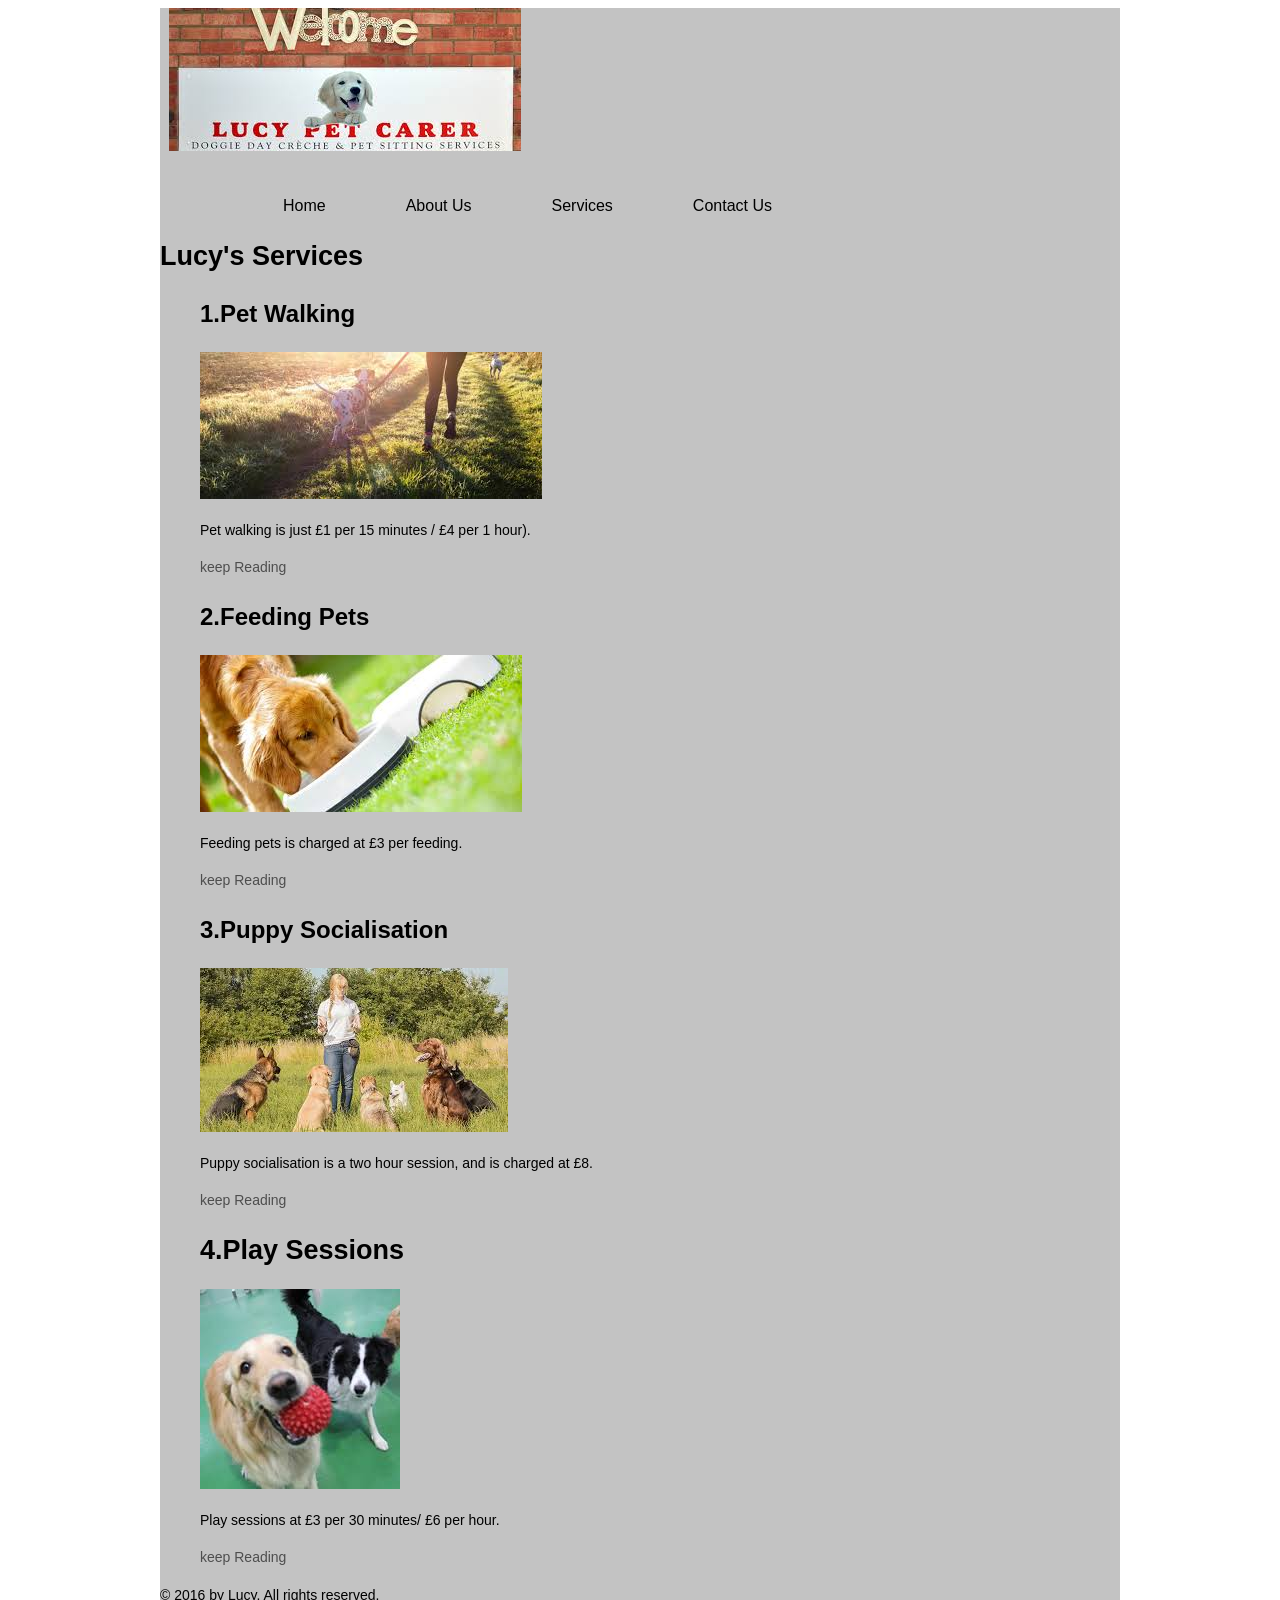
<file: services.html>
<!doctype html>
<html>
<head>
	<meta charset="UTF-8">
	<meta name="viewport" content="width=device-width, initial-scale=1.0">
	<title>Lucy's Pet Service</title>
	<script src="js/mobile.js" type="text/javascript"></script>
	<link href="styles.css" rel="stylesheet">
</head>
<body>
	<div id="page">
		<div id="header">
			<div id="navigation">
				<span id="mobile-navigation">&nbsp;</span>
				<a href="index.html" class="logo"><img src="imgs/Petlogo.jpg" alt=""></a>
				<ul id="menu">
					<li>
						<a href="index.html">Home</a>
					</li>
					<li>
						<a href="about.html">About Us</a>
					</li>
					<li class="selected">
						<a href="services.html">Services</a>
					</li>
					<li>
						<a href="contact.html">Contact Us</a>
					</li>
				</ul>
			</div>
			
		</div>
		<div id="body" class="services">
			<div>
				<h1>Lucy's Services</h1>
				<ul>
					<li>

						<div>
						    <h2>1.Pet Walking</h2>
							<img src="imgs/walk.jpg" alt=""></a>
							<p>Pet walking is just £1 per 15 minutes / £4 per 1 hour).</p>
							<a href="blogsinglepost.html" class="more">keep Reading</a>
						</div>
					</li>
					<li>
						<div>
						    <h2>2.Feeding Pets</h2>
							<img src="imgs/dogf.jpg" alt=""></a>
							<p>Feeding pets is charged at £3 per feeding.</p>
							<a href="blogsinglepost.html" class="more">keep Reading</a>
						</div>
					</li>
					<li>
						<div>
						    <h2>3.Puppy Socialisation</h2>
							<img src="imgs/images.jpg" alt=""></a>
							<p>Puppy socialisation is a two hour session, and is charged at £8.</p>
							<a href="blogsinglepost.html" class="more">keep Reading</a>
						</div>
					</li>
					<li>
						<div>
						    <h1>4.Play Sessions</h1>
							<img src="imgs/play.jpg" alt=""></a>
							<p>Play sessions at £3 per 30 minutes/ £6 per hour.</p>
							<a href="blogsinglepost.html" class="more">keep Reading</a>
						</div>
					</li>
				</ul>
			</div>
		</div>
		<div id="footer">
			<div>
				<div class="connect">
					<a href="http://twitter.com/lucyservice/" class="fa fa-twitter fa-2x"></a>
					<a href="http://facebook.com/lucyservice/" class="fa fa-facebook-square fa-2x"></a>
					<a href="http://googleplus.com/lucyservice/" class="fa fa-google-plus fa-2x"></a>
					<a href="http://pinterest.com/lucyservice/" class="fa fa-pinterest-square fa-2x"></a>
				</div>
				<p>&copy; 2016 by Lucy. All rights reserved.</p>
			</div>
			</div>
	</div>
</body>
</html>
</file>
<file: styles.css>
/* Reset */
body{
	line-height: 1.5;
	font-family: helvetica, arial, sans-serif;
}

ol,ul{
	list-style: none;
}
/*End Reset */

h1{
	font-size: 27px;
}

p{
	font-size: 14px;
}

a{
	text-decoration: none;
	color: #4e4e4e;
	font-size: 14px;
}

/* Main Styles */

#page {
width: 960px;
background-color: #c3c3c3;
margin: auto;
}

#header h1{
	background: url(img/logo.png) no-repeat;
	width: 169px;
	height: 71px;
	float: left;
	}

#header h1 a{
	width: 169px;
	height: 71px;
	display: block;
}

/* Navigation */
#header ul{
	overflow: hidden;
	padding-left: 83px;
}

#header ul li{
	float: left;
	padding-left: 40px;
	margin-right: 40px;
	margin-top: 20px;
}

#header ul li a{
	color: #000000;
	font-size: 16px;
	position: relative;
}

#header ul li a:hover{
	text-decoration: none;
	color: white;
}


#main{
	text-align: left;
	padding-top: 20px;
	font-size: 20px;
}

#main .content{
	font-size: 20px;
}
</file>
